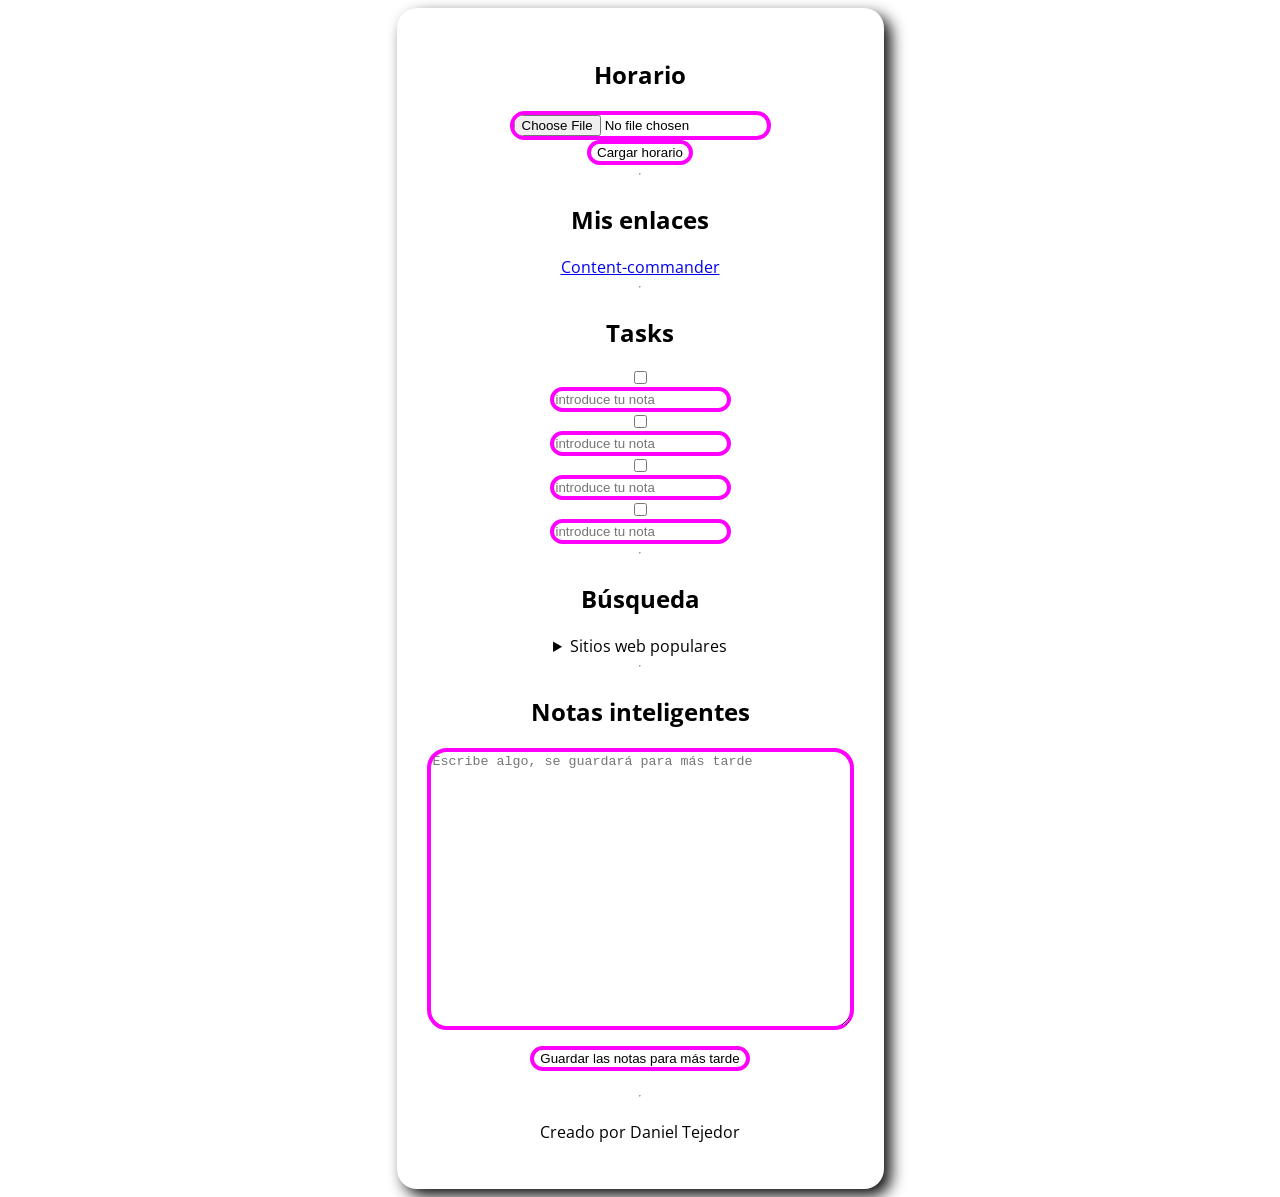
<file: César.html>
<!DOCTYPE html>
<html>
<head>
  <link href="https://fonts.googleapis.com/css2?family=Open+Sans:ital,wght@0,300..800;1,300..800&display=swap" rel="stylesheet">
  <style>
  body {
    font-family: "Open Sans";
    background-image: url('https://cdn.wallpapersafari.com/91/94/AqQK9z.jpg');
    background-size: cover;
    background-position: center center;
    background-repeat: no-repeat;
    background-attachment: fixed;
    display: flex;
    flex-direction: column;
    align-items: center;
    justify-content: center;
  }
  button, input, textarea {
    border: 4px solid #f0f;
    background-color: white;
    border-radius: 20px
  }
  button:hover {
    background-color: #f0f;
    color: white;
  }
  input:hover {
    background-color: #f0f;
    color: white;
  }
  textarea:hover {
    background-color: #f0f;
    color: white;
  }
  .div{
    border-radius: 20px;
    box-shadow: 7px 7px 15px #101010;
    background-color: white;
    display: flex;
    flex-direction: column;
    align-items: center;
    justify-content: center;
    padding: 30px;
  }
  .zindex {
    z-index: 1000;
    background-color: transparent;
    max-width: 75vw;
    margin-left: auto;
    margin-right: auto;
    display: block;
  }
  summary {
    font-family: 'Open Sans', sans-serif;
  }
  .popular-website-link {
    font-family: 'Open Sans', sans-serif;
    font-size: 1.25em;
  }
  </style>
<link rel="icon" type="image/png" sizes="16x16"  href="favicon-16x16.png">
<meta name="msapplication-TileColor" content="#ffffff">
<meta name="theme-color" content="#ffffff">
<title>DID for teachers</title>
<meta http-equiv="Content-Type" content="text/html; charset=UTF-8">
<link href="https://fonts.googleapis.com/css2?family=Open+Sans:ital,wght@0,300..800;1,300..800&display=swap" rel="stylesheet">
</head>
<body>
<div class="div">
<h2>Horario</h2>
<img id="fotoHorario">
<input type="file" id="horario"><button onclick="cargarHorario()">Cargar horario</button>
<hr>
<h2>Mis enlaces</h2>
<a href="https://did-y-sus-servicios-digitales.github.io/Content-commander/" target="_blank">Content-commander</a>
<hr>
<h2>Tasks</h2>
    <input type="checkbox"><input type="text" placeholder="introduce tu nota">
    <input type="checkbox"><input type="text" placeholder="introduce tu nota">
    <input type="checkbox"><input type="text" placeholder="introduce tu nota">
    <input type="checkbox"><input type="text" placeholder="introduce tu nota">
<hr>
<h2>Búsqueda</h2>
<script async src="https://cse.google.com/cse.js?cx=f4927d40d84e949bb">
</script> 
<div class="gcse-search"></div>
<details>
<summary>Sitios web populares</summary>
<p><a href="https://sites.google.com/view/did-y-sus-servicios-digitales/inicio?authuser=0" target="_blank" class="popular-website-link">Pagina oficial DID</a></p>
<a href="https://sites.google.com/view/muniz-pelculas/inicio?authuser=0" target="_blank" class="popular-website-link">Muniz peliculas</a>
<p><a href="https://www.youtube.com/?gl=ES&hl=es&app=desktop" target="_blank" class="popular-website-link">youtube</a></p>
<p><a href="https://mail.google.com/mail/mu/mp/231/#tl/priority/%5Esmartlabel_personal" target="_blank" class="popular-website-link">gmail</a></p>
<p><a href="https://m365.cloud.microsoft/?auth=2" target="_blank" class="popular-website-link">Copilot M365</a></p> 
</details>
<hr>
<h2>Notas inteligentes</h2>
<textarea id="miAreaTexto" cols="50" rows="18" placeholder="Escribe algo, se guardará para más tarde"></textarea>
<p><button id="guardarBtn">Guardar las notas para más tarde</button></p>
<hr>
<p>Creado por Daniel Tejedor</p>
<script>
  let horarioGuardado = localStorage.getItem("horario");
  if (horarioGuardado !== null) {
    document.getElementById("fotoHorario").src = horarioGuardado;
  }
  let notasGuardadas = localStorage.getItem("notas");
  if (notasGuardadas !== null) {
    document.getElementById("miAreaTexto").value = notasGuardadas;
  }
  function guardar() {
    var texto = document.getElementById("miAreaTexto").value;
    localStorage.setItem("notas", texto);
  }
  function cargarHorario() {
    var archivo = document.getElementById("horario").files[0];
    var lector = new FileReader();
    lector.onload = function(e) {
      var contenido = e.target.result;
      document.getElementById("fotoHorario").src = contenido;
    };
    lector.readAsDataURL(archivo);
    localStorage.setItem("horario", document.getElementById("fotoHorario").src);
  }
</script>
</body>
</html>
</file>
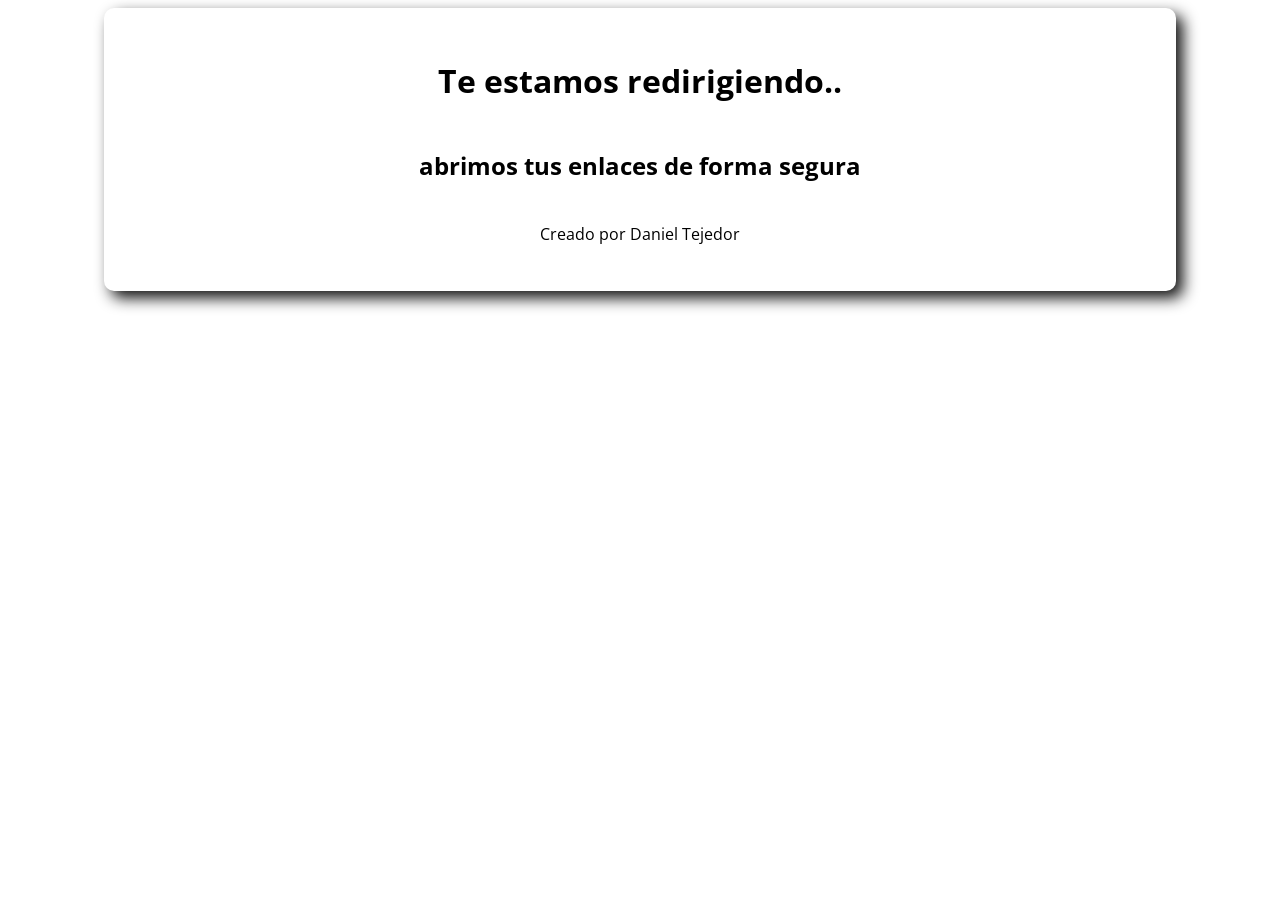
<file: enlace.html>
<!DOCTYPE html>
<html>
<head>
  <link href="https://fonts.googleapis.com/css2?family=Open+Sans:ital,wght@0,300..800;1,300..800&display=swap" rel="stylesheet">
  <link rel="stylesheet" href="styles.css">
<link rel="icon" type="image/png" sizes="16x16"  href="favicon-16x16.png">
<meta name="msapplication-TileColor" content="#ffffff">
<meta name="theme-color" content="#ffffff">
<title>Redirigiendo...</title>
<meta http-equiv="Content-Type" content="text/html; charset=UTF-8">
<link href="https://fonts.googleapis.com/css2?family=Open+Sans:ital,wght@0,300..800;1,300..800&display=swap" rel="stylesheet">
</head>
<body>
    <div class="div">
        <h1 id="titulo">Te estamos redirigiendo.</h1>
        <h2>abrimos tus enlaces de forma segura</h2>
        <p>Creado por Daniel Tejedor</p>
    </div>
</div>
<script>
    setTimeout(() => {
        document.getElementById("titulo").innerText = "Te estamos redirigiendo.."
        setTimeout(() => {
            document.getElementById("titulo").innerText = "Te estamos redirigiendo..."
        }, 1000)
    }, 1000)
    setTimeout(() => {
        const urlParams = new URLSearchParams(window.location.search);
        const targetUrl = urlParams.get('enlace');
        if (targetUrl.includes("https://")) {
            window.location.replace(targetUrl);
        }
        else if (targetUrl.includes("http://")) {
            const insegura = confirm("Esta url no es segura, ¿desea abrirla?")
            if (insegura) {
                window.location.replace(targetUrl);
            } else {
                window.close()
            }
        }
        else {
            window.location.replace('https://' + targetUrl);
        }
    }, 2400);
</script>
</body>
</html>
</file>
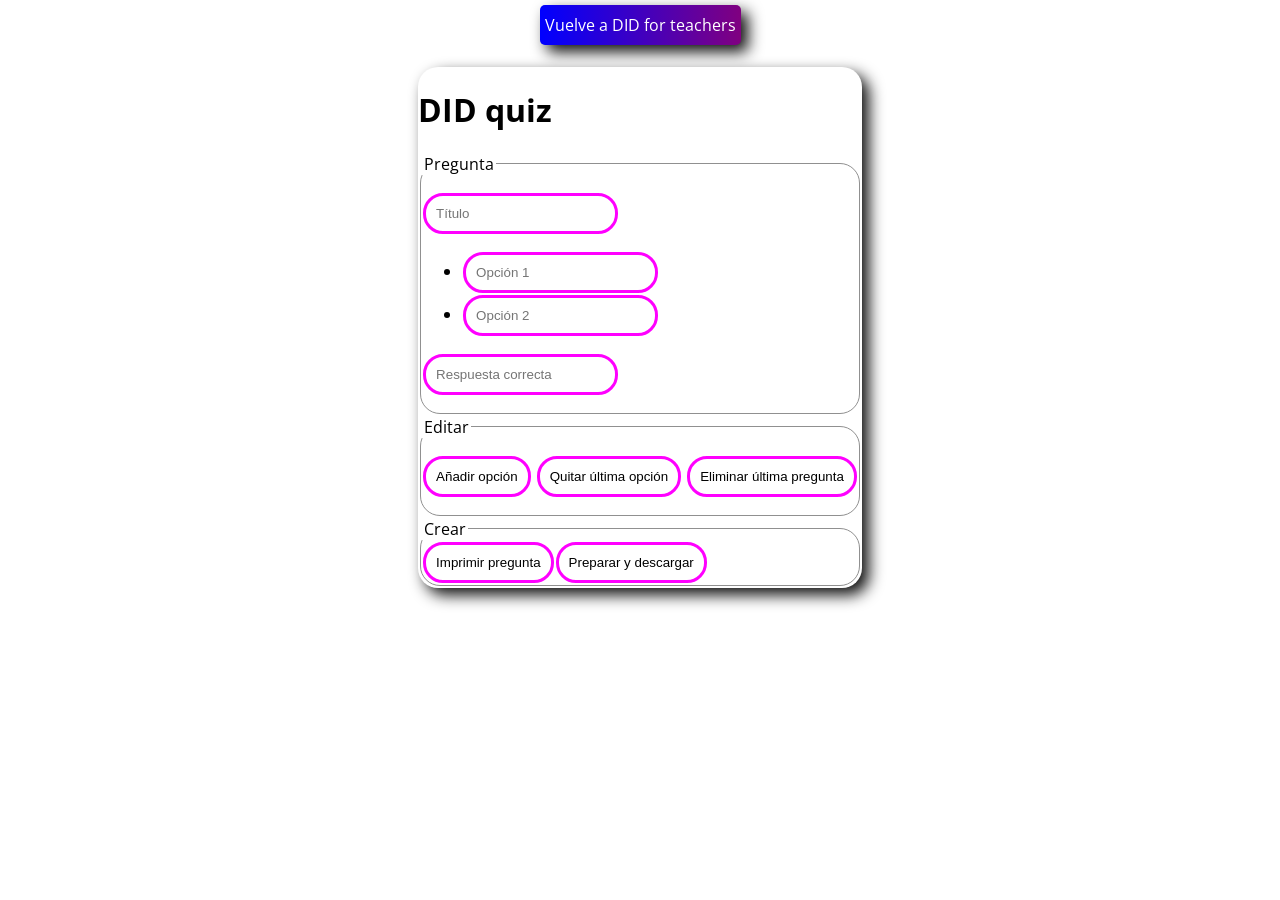
<file: quiz.html>
<html>
<head>
    <link rel="preconnect" href="https://fonts.googleapis.com">
    <link rel="preconnect" href="https://fonts.gstatic.com" crossorigin>
    <link href="https://fonts.googleapis.com/css2?family=Open+Sans:ital,wght@0,300..800;1,300..800&display=swap" rel="stylesheet">
    <meta name="viewport" content="width=device-width, initial-scale=1.0">
    <link rel="icon" type="image/png" sizes="16x16"  href="favicon-16x16.png">
    <style>
        .anuncio {
            border-radius: 5px;
            background-image: linear-gradient(90deg, blue, #800080);
            color: white;
            padding: 5px;
            height: 30px;
            display: flex;
            flex-direction: column;
            align-items: center;
            justify-content: center;
            cursor: pointer;
        }
        body{
            font-family: "Open Sans";
            margin: 5px;
            align-items: center;
            justify-content: center;
            display: flex;
            flex-direction: column;
            background-image: url('https://static.vecteezy.com/system/resources/previews/008/110/386/non_2x/abstract-color-graphic-geometric-elements-abstract-backgrounds-free-vector.jpg');
        }
        button, input, select{
            border: 3px solid #f0f;
            background-color: white;
            padding: 10px;
            margin: 1px;
            border-radius: 20px;
        }
        button:hover, input:hover, select:hover{
            background-color: #f0f;
            color: white;
        }
        div{
            border-radius: 20px;
            background-color: white;
            box-shadow: 7px 7px 15px #101010;
        }
        fieldset{
            margin: 2px;
            border-radius: 20px;
            border: 1px solid #909090;
            padding: 1px 1px;
        }
        @media (max-width: 600px) {
        body {
            font-size: 1.1em;
            line-height: 1.6;
            padding: 10px;
        }
        div {
            width: 100%;
            margin: 10px 0;
            padding: 10px;
            box-sizing: border-box;
        }
        input,textarea{
            width: 100%;
            max-width: 100%;
            font-size: 1em;
            padding: 12px;
            margin-top: 8px;
            margin-bottom: 8px;
            box-sizing: border-box;
            border-radius: 20px;
            overflow: hidden;
        }
        #mensaje {
            font-size: 0.9em;
            padding: 10px;
        }
        button {
            min-height: 48px;
            margin-top: 15px;
        }
        textarea {
            min-height: 150px;
            resize: none;
        }
        .menu{
            border: 2px solid #f0f;
        }
    }
    </style>
<title>DID quiz</title>
<meta http-equiv="Content-Type" content="text/html; charset=UTF-8">
</head>
<body>
    <div class="anuncio" onclick="window.history.back();"><p>Vuelve a DID for teachers</p></div>
    <br>
    <div class="div"><h1>DID quiz</h1>
        <fieldset><legend>Pregunta</legend>
        <p><input type="text" id="pregunta" placeholder="Título"></p>
        <ul id="lista-opciones">
            <li><input type="text" class="opcion" placeholder="Opción 1"></li>
            <li><input type="text" class="opcion" placeholder="Opción 2"></li>
        </ul>
        <p><input type="text" id="respuesta" placeholder="Respuesta correcta"></p>
    </fieldset><fieldset><legend>Editar</legend>
        <p><button onclick="agregarOpcion()">Añadir opción</button>
        <button onclick="quitarOpcion()">Quitar última opción</button>
        <button onclick="eliminarUltimo()">Eliminar última pregunta</button></p>
        </fieldset><fieldset><legend>Crear</legend>
        <button onclick="añadir()">Imprimir pregunta</button><button onclick="descargar()">Preparar y  descargar</button></fieldset>
    </div>
    <h2 style="color: white;">↓ Preguntas impresas ↓</h2>
    <div id="contenedor"></div>
    <script>
        const contenedor = document.getElementById('contenedor');
        const listaOpciones = document.getElementById('lista-opciones');

        function agregarOpcion() {
            const nuevoLi = document.createElement('li');
            const numOpcion = listaOpciones.children.length + 1;
            nuevoLi.innerHTML = `<input type="text" class="opcion" placeholder="Opción ${numOpcion}">`;
            listaOpciones.appendChild(nuevoLi);
        }

        function quitarOpcion() {
            if (listaOpciones.children.length > 1) {
                listaOpciones.removeChild(listaOpciones.lastChild);
            }
        }

        function añadir() {
            const pregunta = document.getElementById('pregunta').value;
            const respuesta = document.getElementById('respuesta').value;
            const inputsOpciones = document.querySelectorAll('.opcion');
            const opciones = Array.from(inputsOpciones).map(input => input.value).filter(val => val.trim() !== '');
            opciones.push(respuesta);
            for (let i = opciones.length - 1; i > 0; i--) {
                const j = Math.floor(Math.random() * (i + 1));
                [opciones[i], opciones[j]] = [opciones[j], opciones[i]];
            }
            const opcionesHTML = opciones.map(opcion => `<option value="${opcion}">${opcion}</option>`).join('');
            const divPregunta = document.createElement('div');
            divPregunta.innerHTML = `
                <h3>${pregunta}</h3>
                    <select>
                        <option value="" selected disabled></option>
                        ${opcionesHTML}
                    </select>
                    <button onclick="corregir(this, '${respuesta}')">Corregir</button>
                    <br>
            `;
            contenedor.appendChild(divPregunta);
            document.getElementById('pregunta').value = '';
            document.getElementById('respuesta').value = '';
            inputsOpciones.forEach(input => {
                input.value = '';
            });
        }

        function corregir(boton, respuestaCorrecta) {
            const selectElement = boton.previousElementSibling;
            const respuestaSeleccionada = selectElement.value;
            if (respuestaSeleccionada === respuestaCorrecta) {
                alert("¡Respuesta correcta!");
            } else {
                alert(`Respuesta incorrecta. La respuesta correcta es: ${respuestaCorrecta}`);
            }
        }
        function eliminarUltimo() {
            if (contenedor.lastChild) {
                contenedor.removeChild(contenedor.lastChild);
            }
        }
        function descargar() {
            const preguntas = contenedor.innerHTML;
            const css = `<style>
                body{
                    font-family: "Open Sans";
                    margin: 5px;
                    align-items: center;
                    justify-content: center;
                    display: flex;
                    flex-direction: column;
                    background-color: #4040ff;
                }
                button, input, select{
                    border: 3px solid #f0f;
                    background-color: white;
                    padding: 10px;
                    margin: 1px;
                    border-radius: 20px;
                }
                button:hover, input:hover, select:hover{
                    background-color: #f0f;
                    color: white;
                }
                div{
                    border-radius: 20px;
                    background-color: white;
                    box-shadow: 7px 7px 15px #101010;
                }
                @media (max-width: 600px) {

        body {

            font-size: 1.1em;

            line-height: 1.6;

            padding: 10px;

        }

        div {

            width: 100%;

            margin: 10px 0;

            padding: 10px;

            box-sizing: border-box;

        }

        input,textarea{

            width: 100%;

            max-width: 100%;

            font-size: 1em;

            padding: 12px;

            margin-top: 8px;

            margin-bottom: 8px;

            box-sizing: border-box;

            border-radius: 20px;

            overflow: hidden;

        }

        #mensaje {

            font-size: 0.9em;

            padding: 10px;

        }

        button {

            min-height: 48px;

            margin-top: 15px;

        }

        textarea {

            min-height: 150px;

            resize: none;

        }

        .menu{

            border: 2px solid #f0f;

        }

    }
            </style>`
            const script = `
            <script>
                var correctas = 0;
                const contenedor = document.getElementById('contenedor');
            function corregir(boton, respuestaCorrecta) {
              const selectElement = boton.previousElementSibling;
              const respuestaSeleccionada = selectElement.value;
              if (respuestaSeleccionada === respuestaCorrecta) {
                correctas++;
              }
            }
            function finalizar() {
                const alumno = prompt("Introduce tu nombre");
                const profe = "El alumno " + alumno + " ha obtenido " + correctas + " respuestas correctas.";
                const archivoProfe = new Blob([profe], { type: 'text/plain' });
                const url = URL.createObjectURL(archivoProfe);
                const link = document.createElement("a");
                link.href = url;
                link.download = "correctas.txt";
                link.style.display = 'none';
                document.body.appendChild(link);
                link.click();
                document.body.removeChild(link);
                URL.revokeObjectURL(url);
                alert("envía el archivo 'correctas.txt' que acabamos de descargar a tu profesor para que pueda registrar tu puntuación.");
                document.getElementById('mensaje').textContent = "has acertado " + correctas + " preguntas.";
            }
            </scr` + `ipt>`;
            const estructuraHTML = `
            <html>
            <head>
                ${css}
            <link rel="preconnect" href="https://fonts.googleapis.com">
            <link rel="preconnect" href="https://fonts.gstatic.com" crossorigin>
            <link href="https://fonts.googleapis.com/css2?family=Open+Sans:ital,wght@0,300..800;1,300..800&display=swap" rel="stylesheet">
            <meta name="viewport" content="width=device-width, initial-scale=1.0">
            <title>Quiz</title>
            <meta http-equiv="Content-Type" content="text/html; charset=UTF-8">
            </head>
            <body>
            ${preguntas}
            <button onclick="finalizar()">He terminado</button>
            <h2 id="mensaje" style="font-size: 1em; display: none; position: fixed; z-index: 999;"></h2>
            ${script}
            </body>
            </html>
            `
            const blob = new Blob([estructuraHTML], { type: 'text/html' });
            const url = URL.createObjectURL(blob);
            const link = document.createElement("a");
            link.href = url;
            link.download = "Mi Quiz.html";
            link.style.display = 'none';
            document.body.appendChild(link);
            link.click();
            document.body.removeChild(link);
            URL.revokeObjectURL(url);
        }
    </script>
</body>
</html>
</file>
<file: styles.css>
body {
    font-family: "Open Sans";
    background-image: url('https://static.vecteezy.com/system/resources/previews/008/110/386/non_2x/abstract-color-graphic-geometric-elements-abstract-backgrounds-free-vector.jpg');
    background-size: cover;
    background-position: center center;
    background-repeat: no-repeat;
    background-attachment: fixed;
    display: flex;
    flex-direction: column;
    align-items: center;
    justify-content: center;
  }
  button, input, textarea {
    border: 4px solid #d7a7ff;
    background-color: white;
    border-radius: 10px;
  }
  button:hover {
    background-color: #d7a7ff;
    color: white;
  }
  input:hover {
    background-color: #d7a7ff;
    color: white;
  }
  textarea:hover {
    background-color: #d7a7ff;
    color: white;
  }
  .div{
    border-radius: 10px;
    box-shadow: 7px 7px 15px #101010;
    background-color: white;
    display: flex;
    flex-direction: column;
    align-items: center;
    justify-content: center;
    padding: 30px;
    gap: 5px;
    width: 80%;
  }
  #tablon {
    min-height: 200px;
    width: 700px;
  }
  #tablon:hover {
    z-index: 9999;   
  }
  .cargando {
    animation: load 1s infinite;
    height: 50px;
    width: 50px;
    background-color: transparent;
    border: 3px solid brown;
    border-radius: 5px;
  }
.elementoDinamico{
    border: 2px solid #000;
    border-radius: 10px;
    padding: 3px;
}
  @keyframes load {
    0% {
      scale: 0.7;
      transform: rotate(45deg);
    }
    50% {
      scale: 1;
      transform: rotate(90deg);
    }
    100% {
      scale: 0.7;
      transform: rotate(180deg);
    }
  }
.anuncio {
  border-radius: 5px;
  background-image: linear-gradient(90deg, blue, #800080);
  color: white;
  padding: 5px;
  height: 30px;
  display: flex;
  flex-direction: column;
  align-items: center;
  justify-content: center;
  cursor: pointer;
}
.anuncio:hover {
  border-radius: 5px;
  background-image: linear-gradient(90deg, #ff00ff, #ff0000);
  color: white;
  padding: 5px;
  height: 30px;
  display: flex;
  flex-direction: column;
  align-items: center;
  justify-content: center;
  cursor: pointer;
}
.titulo {
  display: flex;
  justify-content: center;
  position: fixed;
  top: 4px;
  left: 4px;
  width: 125px;
  padding: 0px;
  border-radius: 10px;
  background-image: linear-gradient(#d7a7ff, #d7a7ff, white);
}
.opciones {
  position: fixed;
  top: 80%;
  left: auto;
  right: auto;
  padding: 5px;
  width: 6000px;
  border-radius: 10px;
}
</file>
